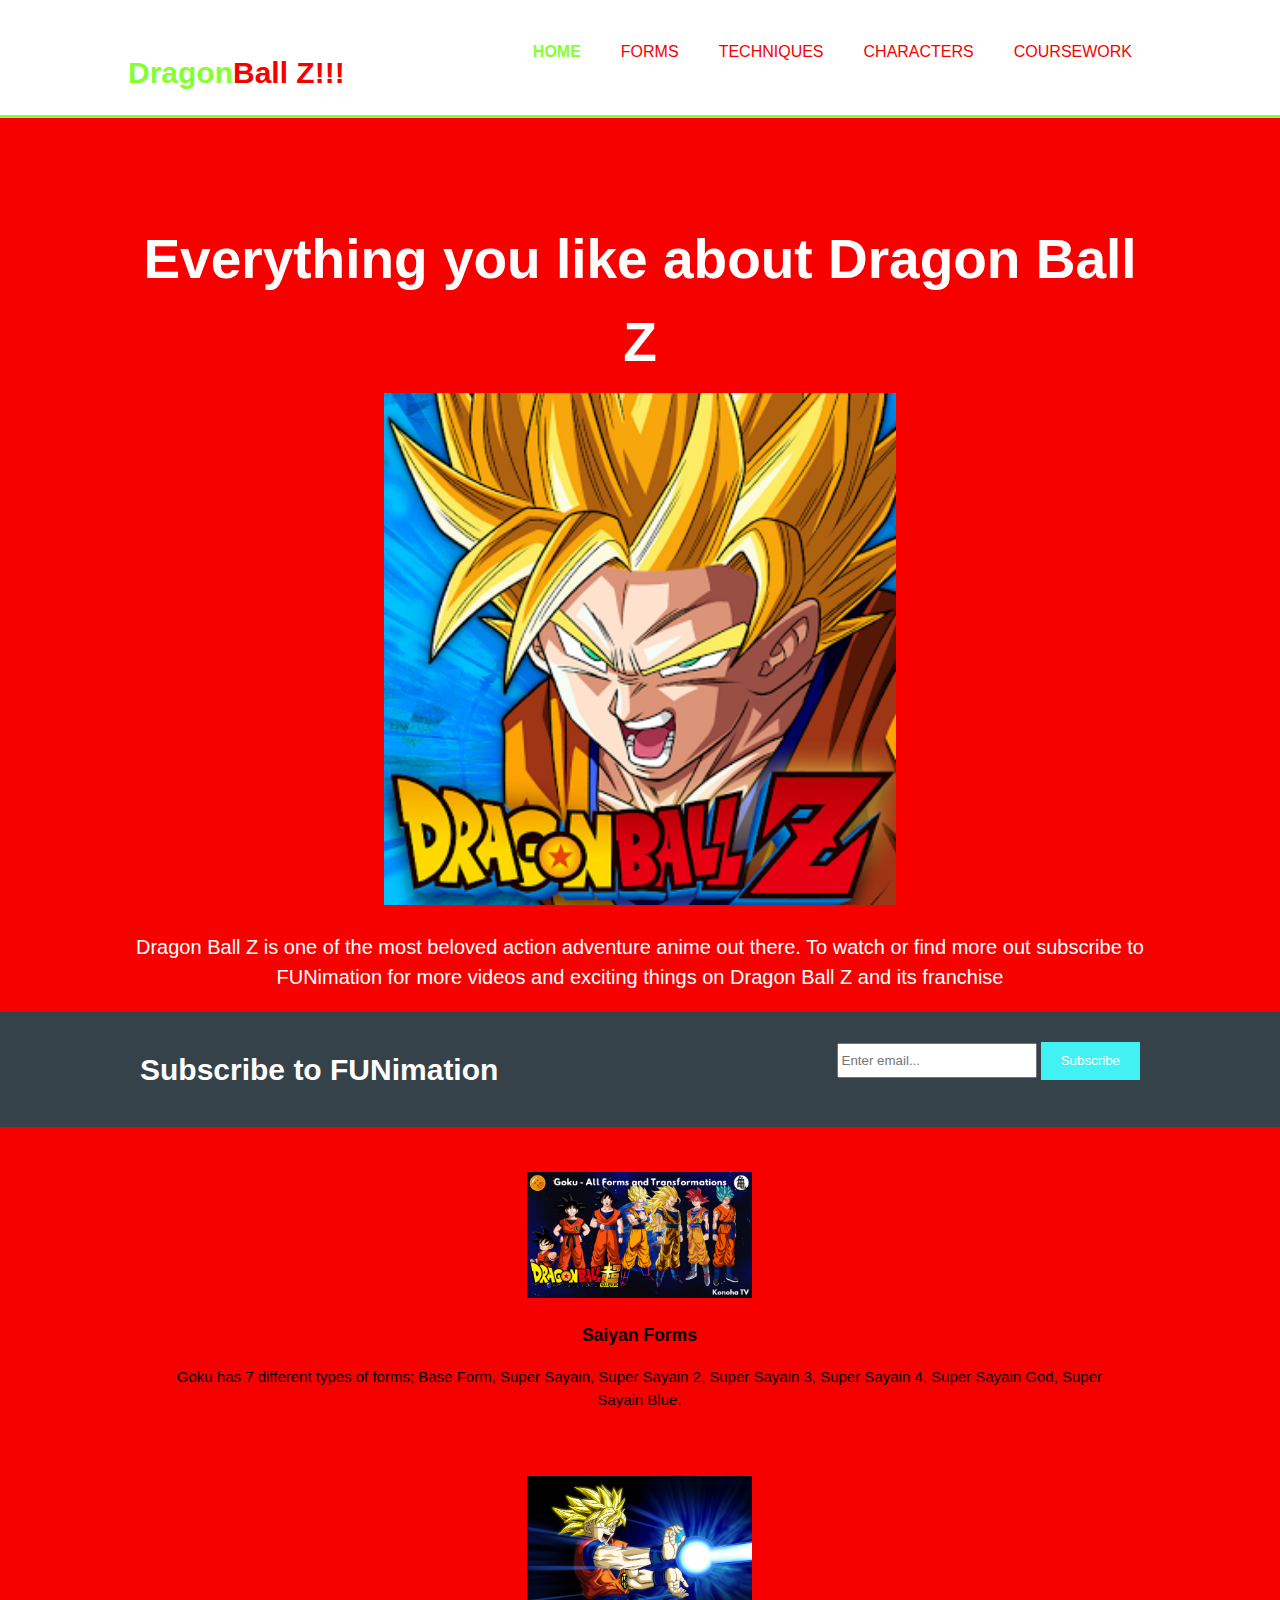
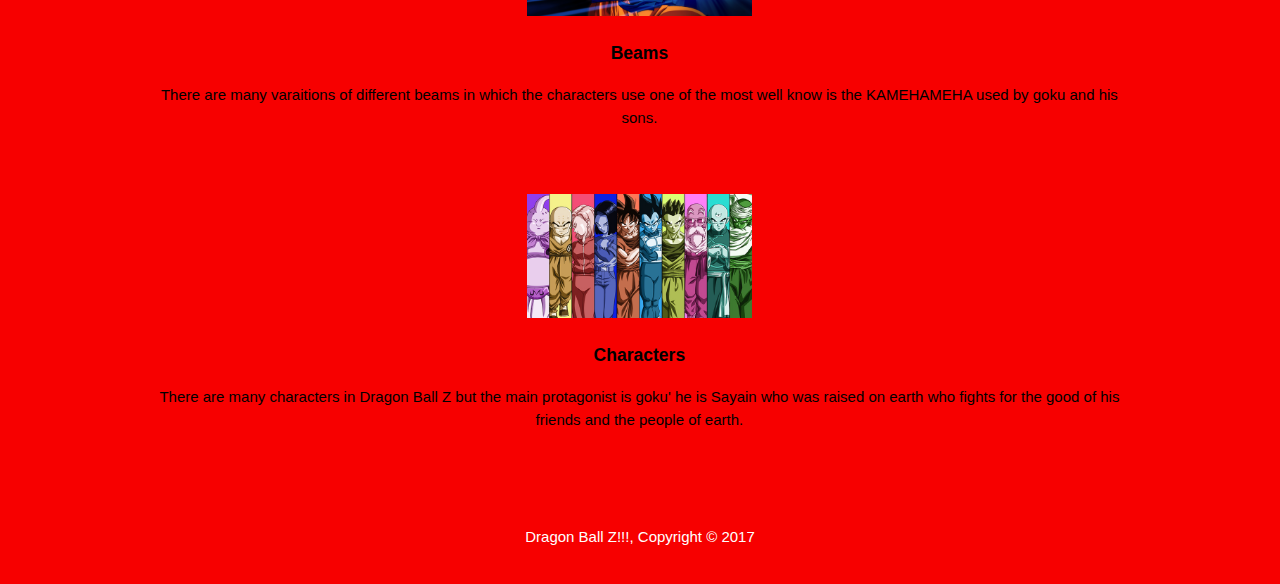
<file: index.html>
<!DOCTYPE html>
<html>
	<head>
		<meta charset="utf-8">
		<meta name="viewport" content="width=device-width">
		<meta name="description" content="fun and free dragon ball z information">
		<meta name="keywords" content="dragon ball z, free, fun">
		<meta name="author" content="Perry Amador 2">			
		<title>Dragon Ball Z|Welcome</title>
		<link rel="stylesheet" href="style.css">
		<link rel="shortcut icon" type="image/x-icon" href="./img/dudue.jpg" />
	</head>
	<body>
		<header>
			<div class="container">
				<div id="branding">
					<h1><span class="highlight">Dragon</span>Ball Z!!!</h1>
				</div>
				<nav>
					<ul>
							<li class="current"><a href="index.html">Home</a></li>	
							<li><a href="page2.html">Forms</a></li>
							<li><a href="page3.html">Techniques</a></li>
							<li><a href="page4.html">Characters</a></li>
							<li><a href="page5.html">Coursework</a></li>
					</ul>
				</nav>
			</div>
		</header>
		
		
		
		<section id="showcase">
			<div class="container">
				<h1> Everything you like about Dragon Ball Z</h1>
					<img src="./img/background.png" height="50%" width="50%" >
				<p>Dragon Ball Z is one of the most beloved action adventure anime out there. To watch or find more out subscribe to FUNimation
				for more videos and exciting things on Dragon Ball Z and its franchise</p>
			</div>
		</section>
		
		
		
		<section id= "newsletter">
		<div class= "container">
		 <h1> Subscribe to FUNimation</h1>
		 <form>
		 		<input type="email" placeholder="Enter email...">
		 		<button type="submit" class="button_1">Subscribe</button>
		 </form>
		</div>
		</section>
		
		
		<section id="boxes">
			<div class="container">
				<div class="box">
					<img src="./img/forms.jpg" height="50%" width="50%" >
					<h3> Saiyan Forms</h3>
					<p>Goku has 7 different types of forms; Base Form, Super Sayain,
					Super Sayain 2, Super Sayain 3, Super Sayain 4, Super Sayain God,
					Super Sayain Blue.</p>
				</div>	
				<div class="box">
					<img src="./img/beams.jpg" height="50%" width="50%" >
					<h3>Beams</h3>
					<p>There are many varaitions of different beams in which the characters use
					one of the most well know is the KAMEHAMEHA used by goku and his sons.</p>
				</div>	
				<div class="box">
					<img src="./img/dragonballsuper11.jpg" height="50%" width="50%" >
					<h3>Characters</h3>
					<p>There are many characters in Dragon Ball Z but the main protagonist is goku'
					he is  Sayain who was raised on earth who fights for the good of his friends and
					the people of earth.</p>
				</div>
			</div>
		
			
			
			
			
			
			
		</section>
		
		
		
		<footer>
			<p>Dragon Ball Z!!!, Copyright &copy; 2017</p>
		</footer>
		
	</body>
</html>
</file>
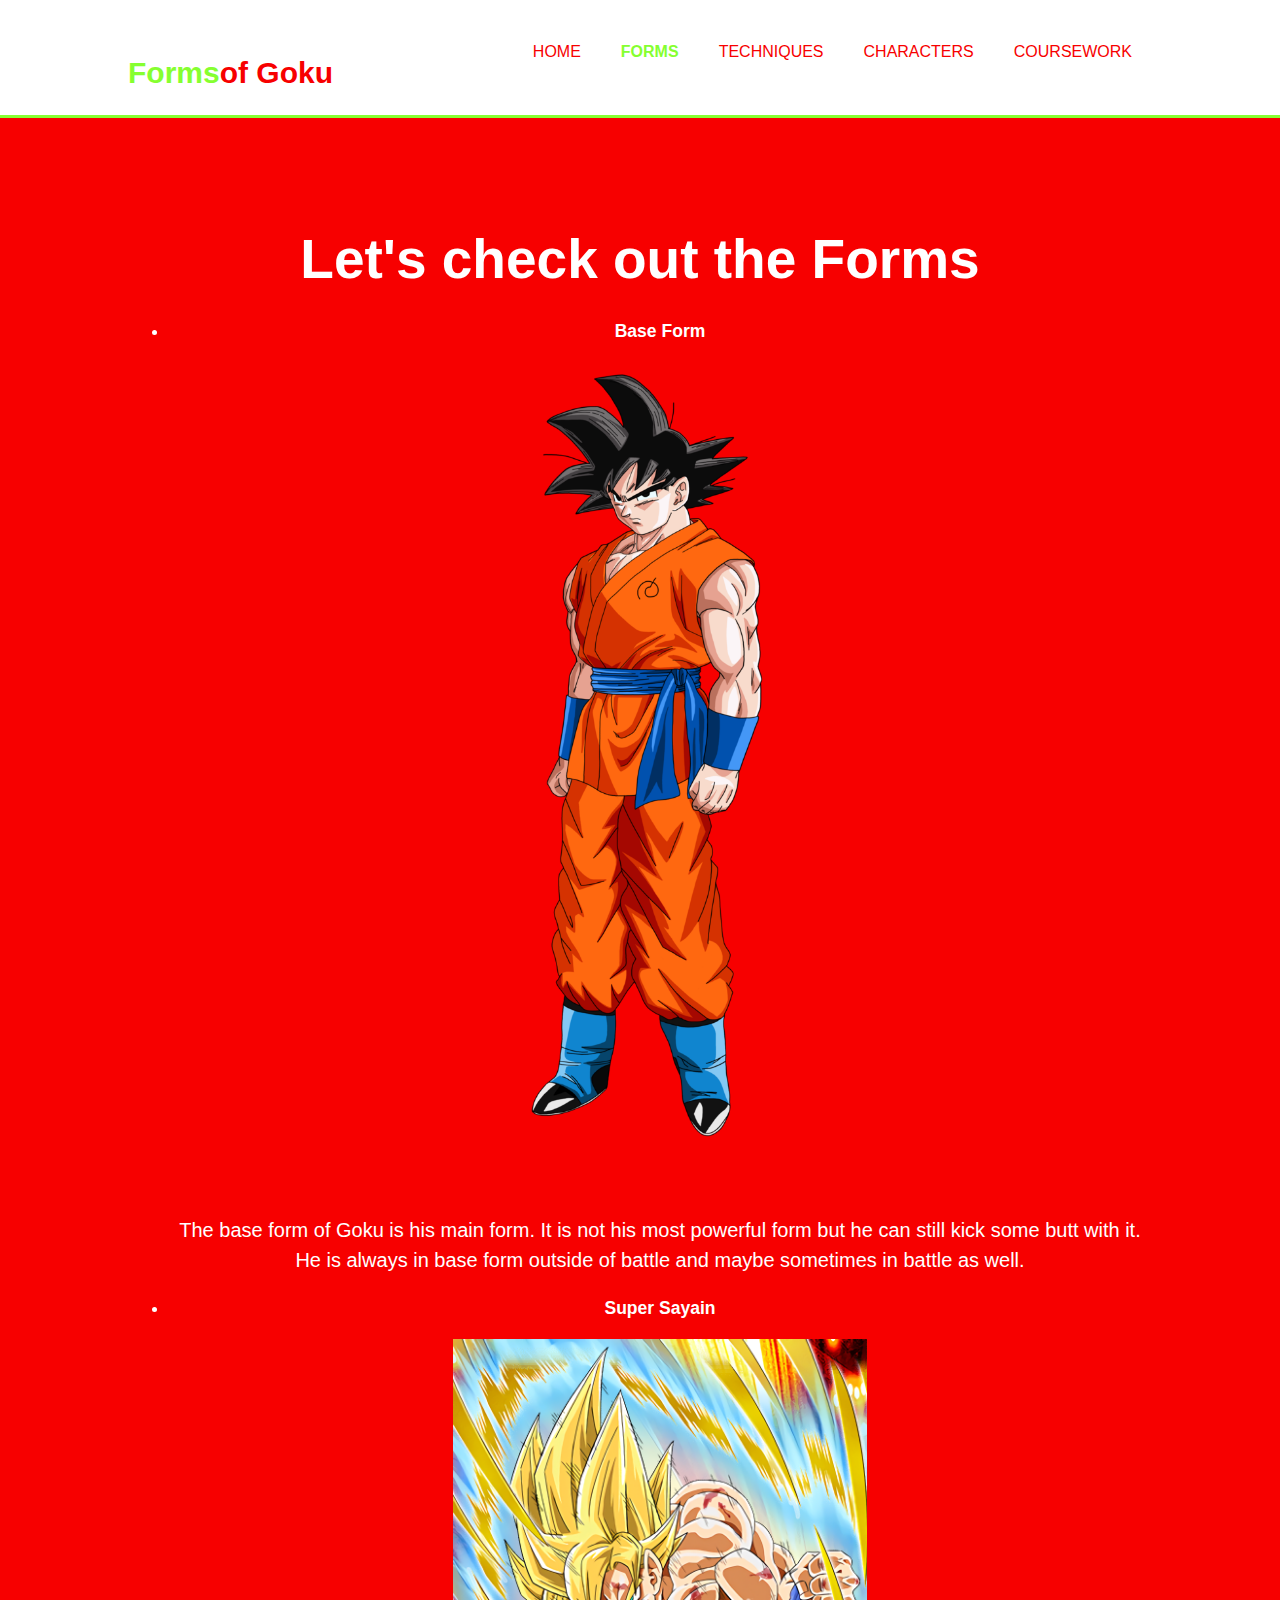
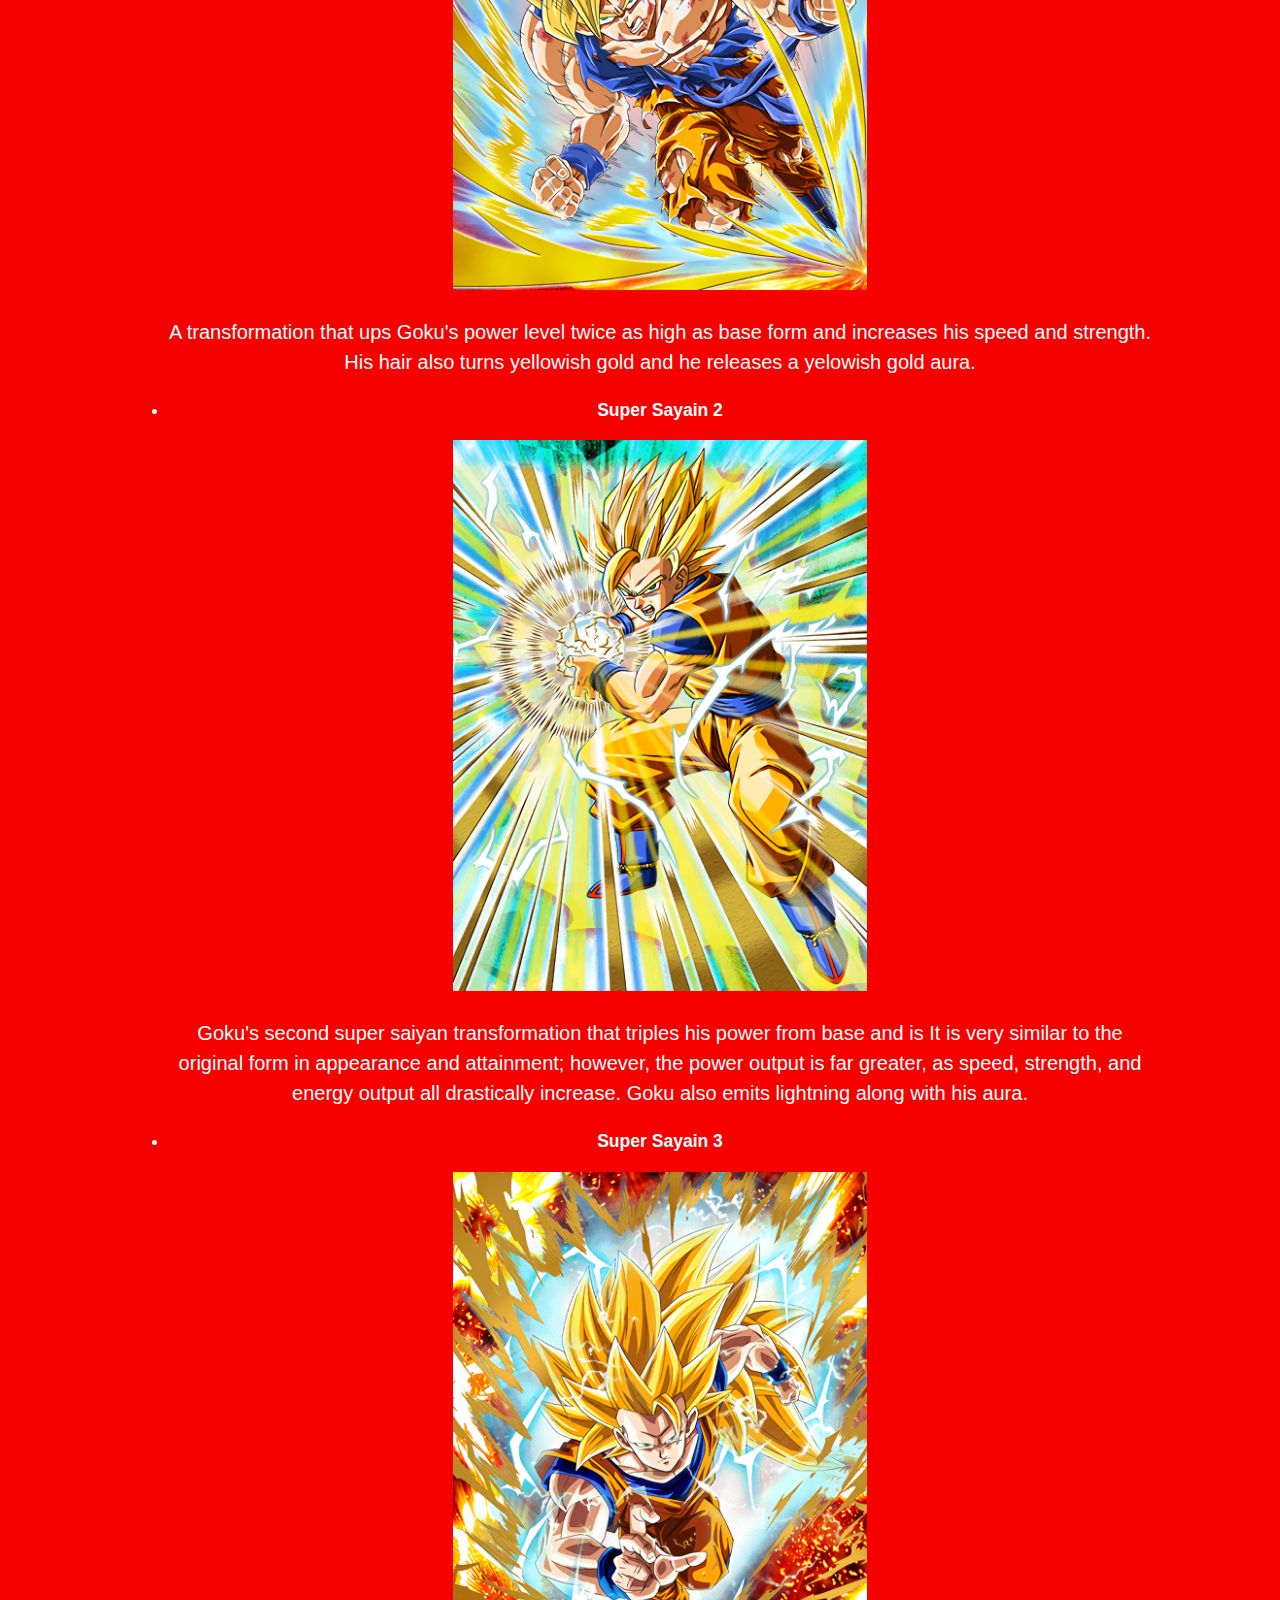
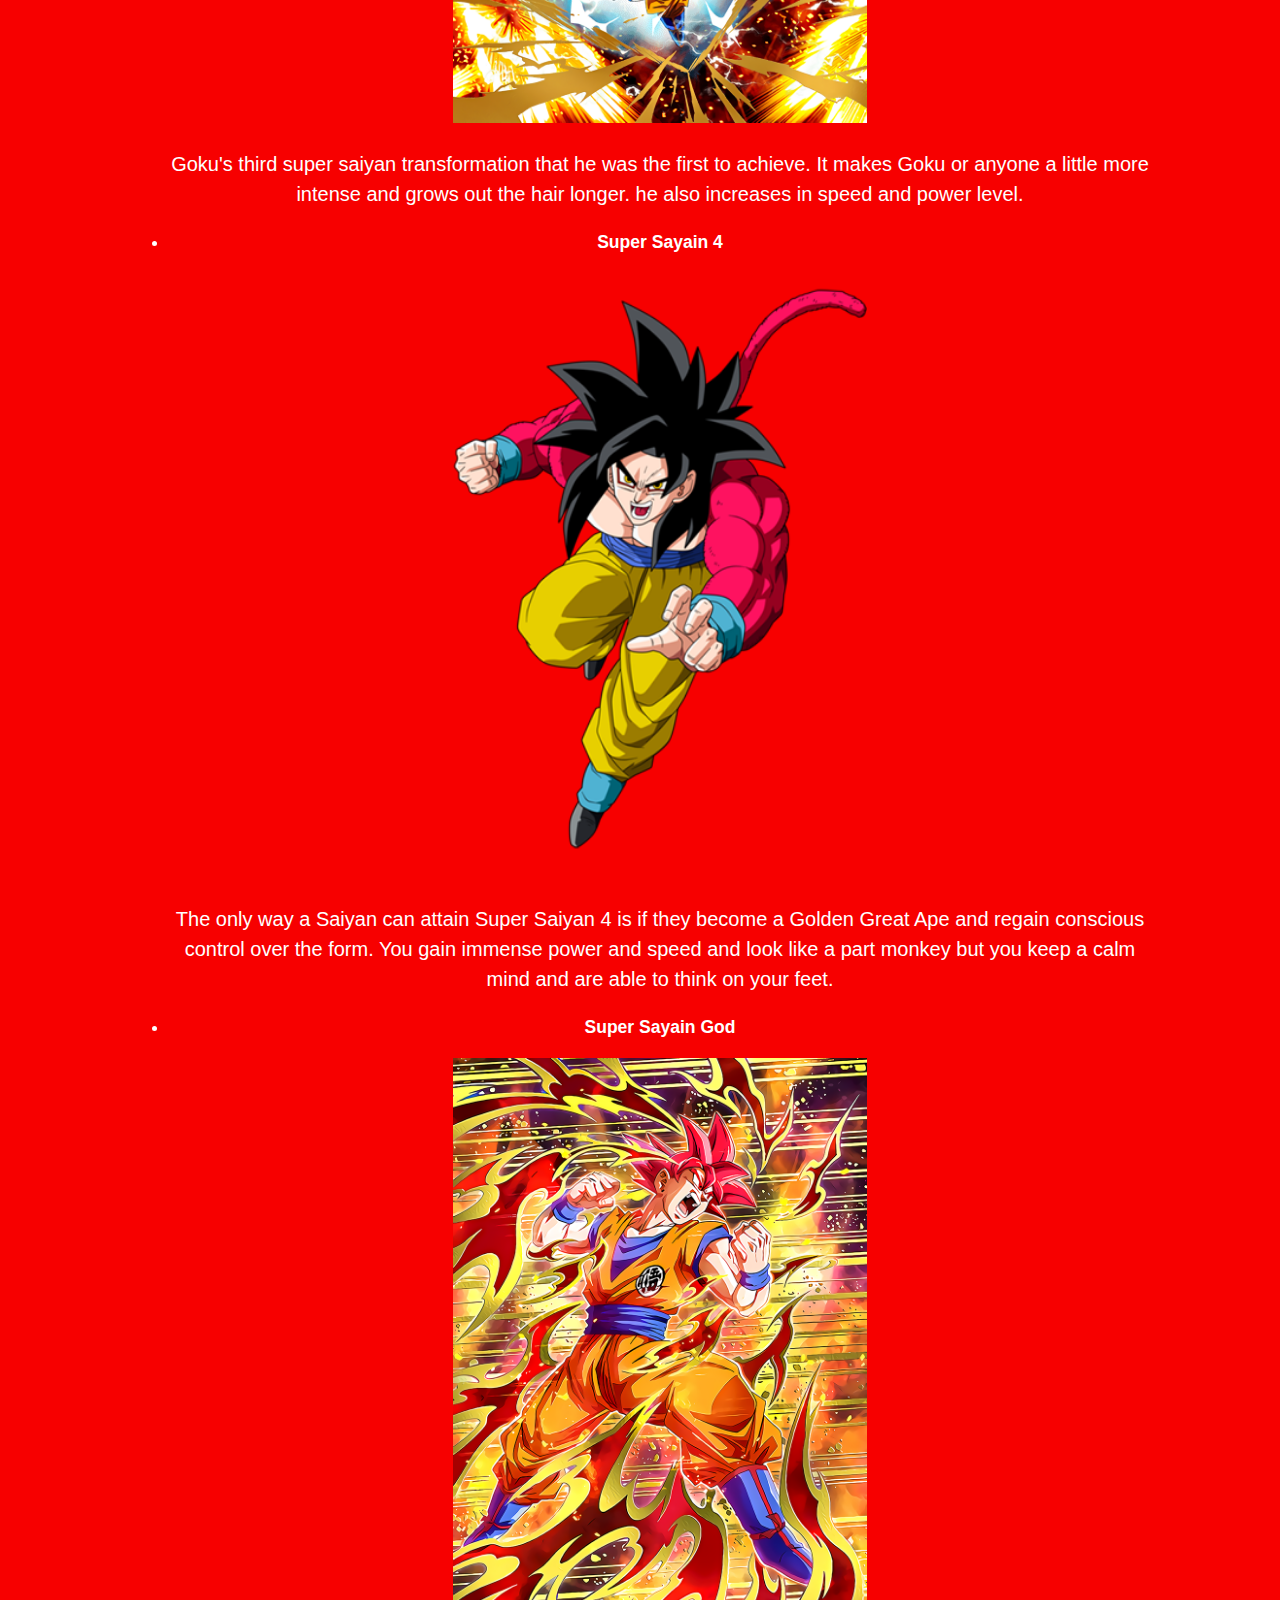
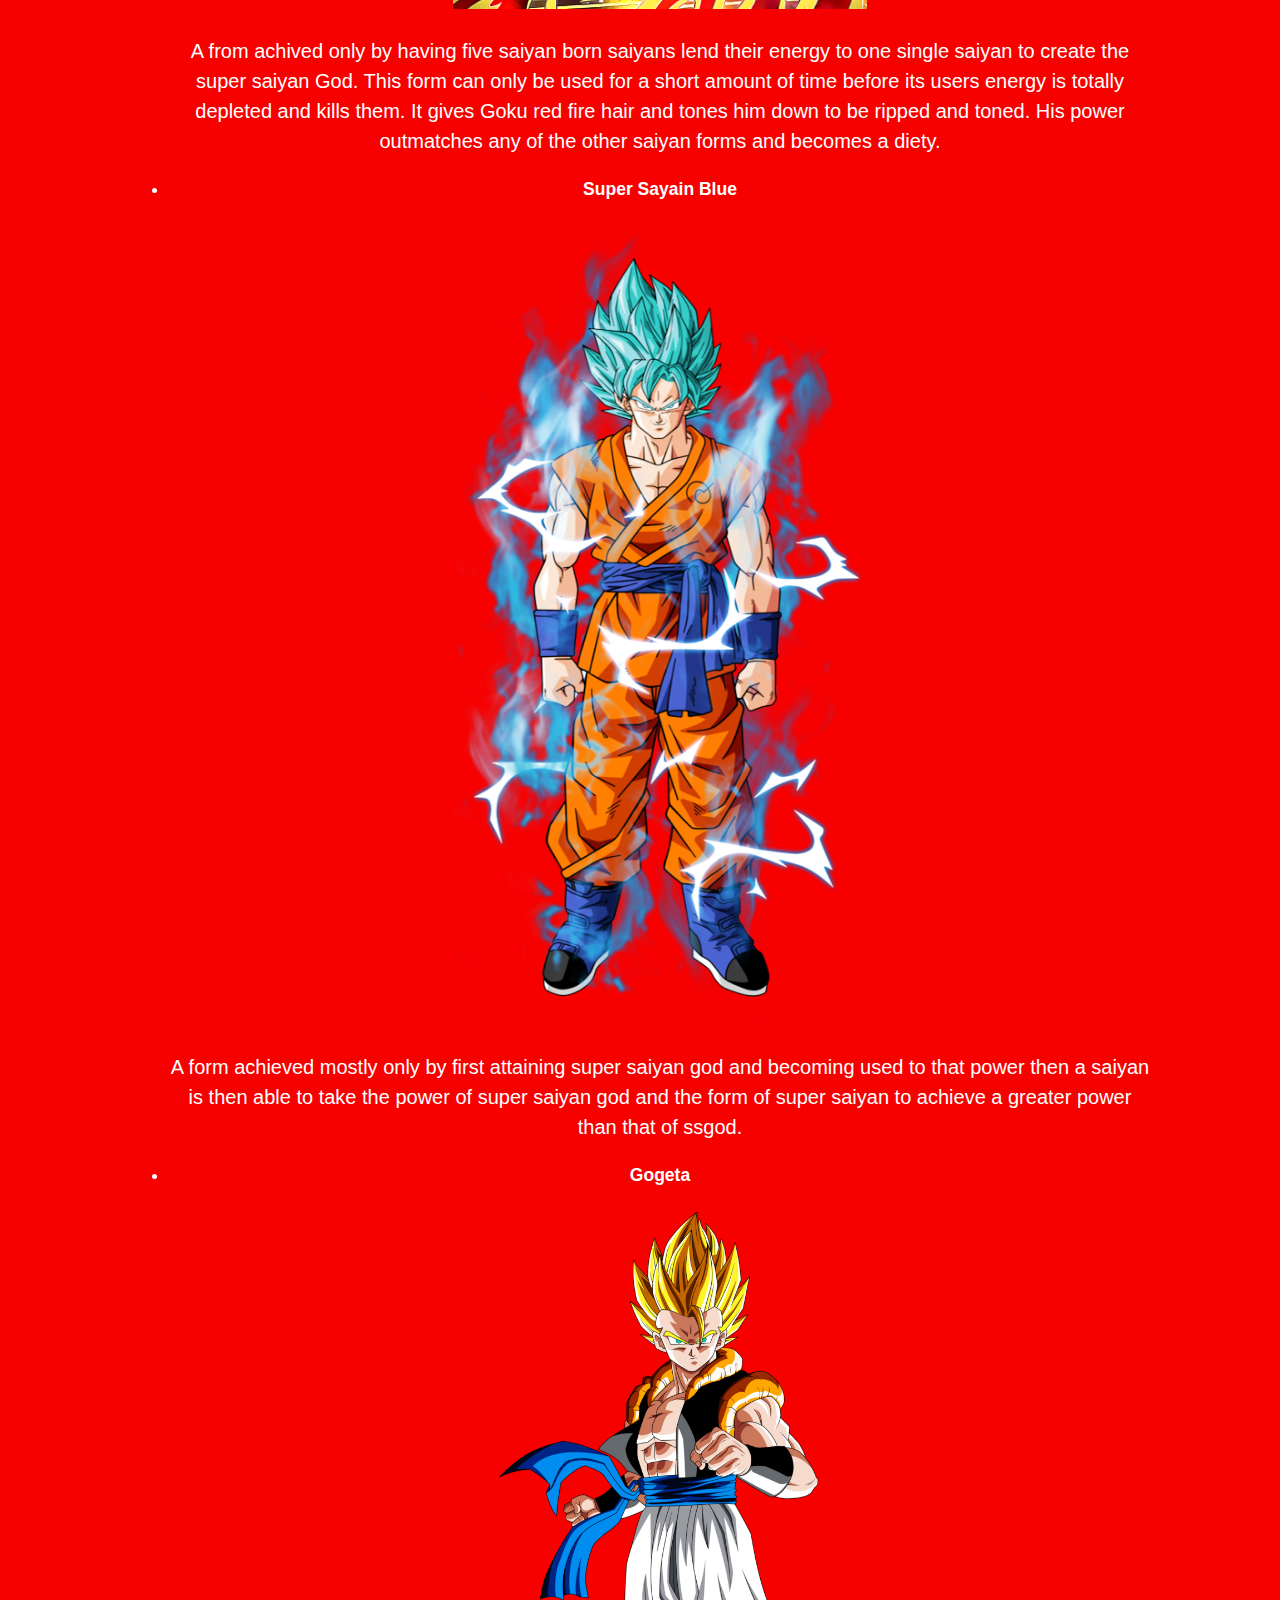
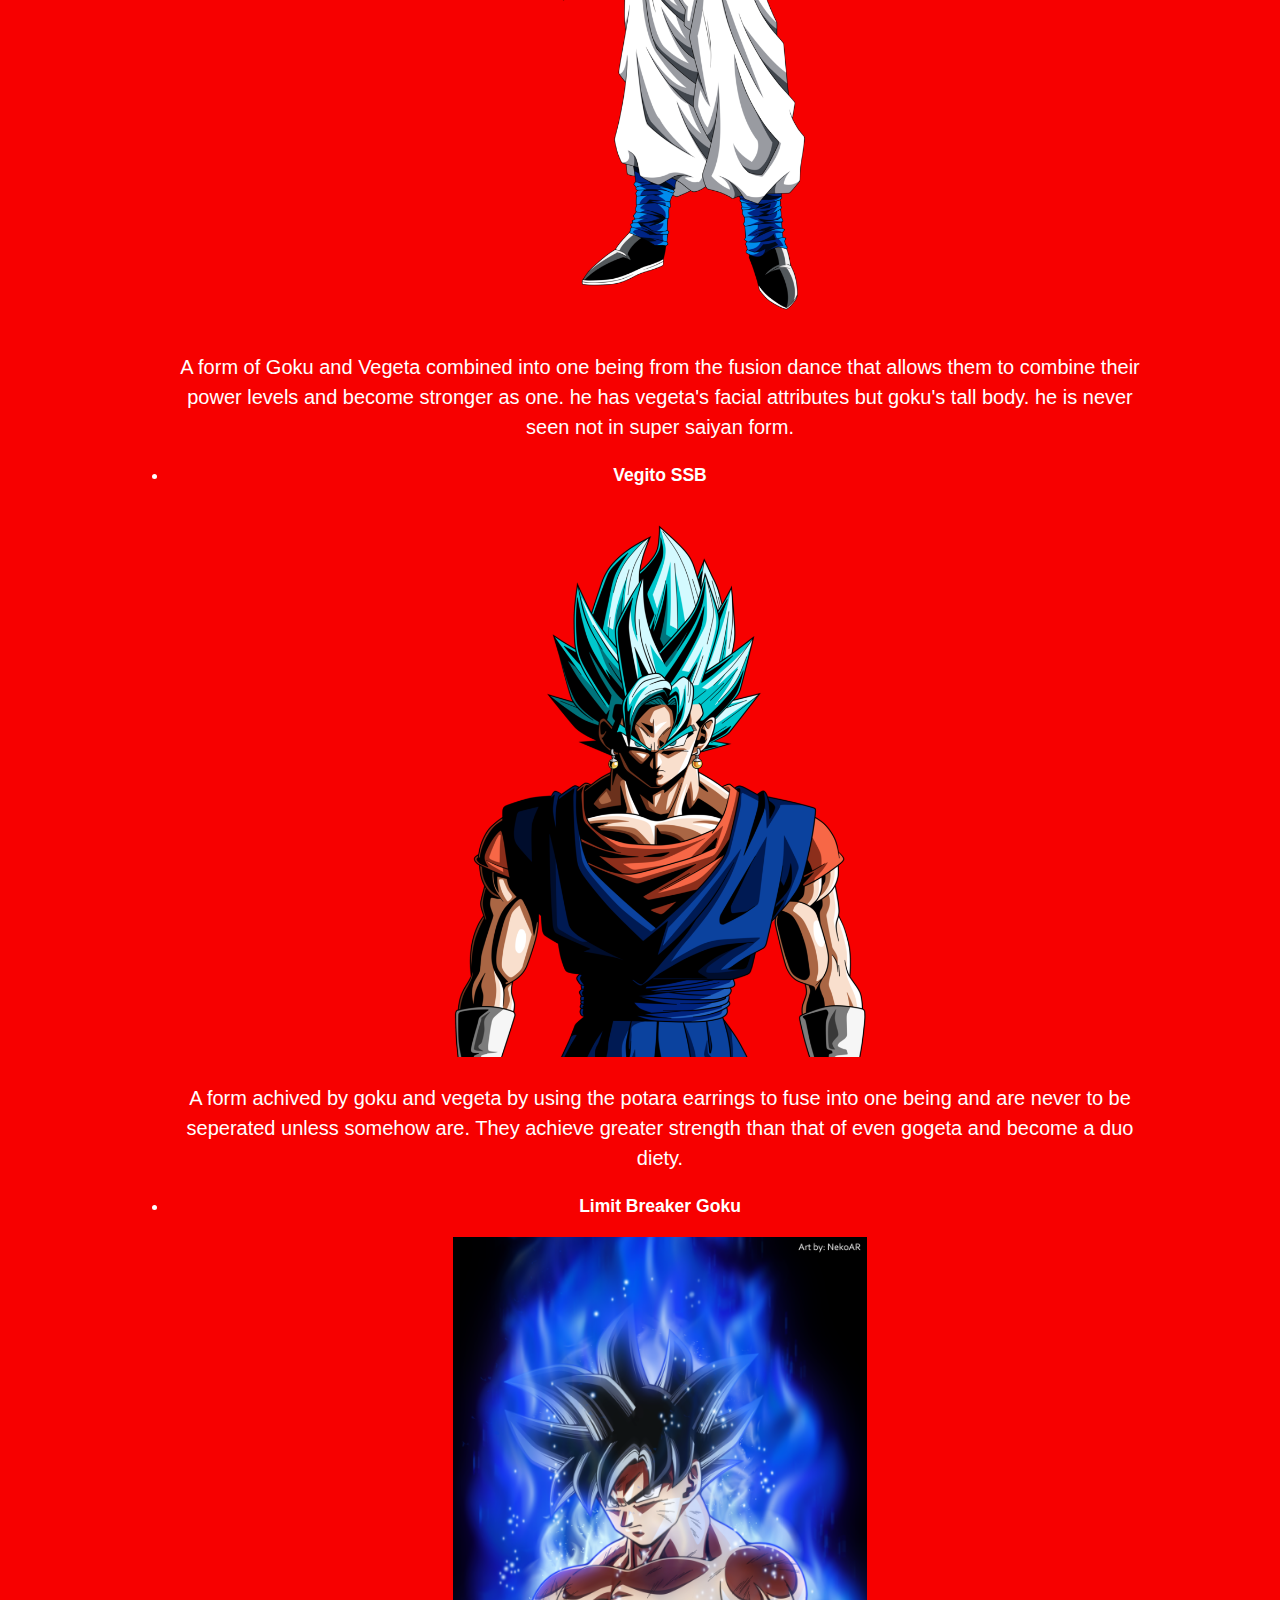
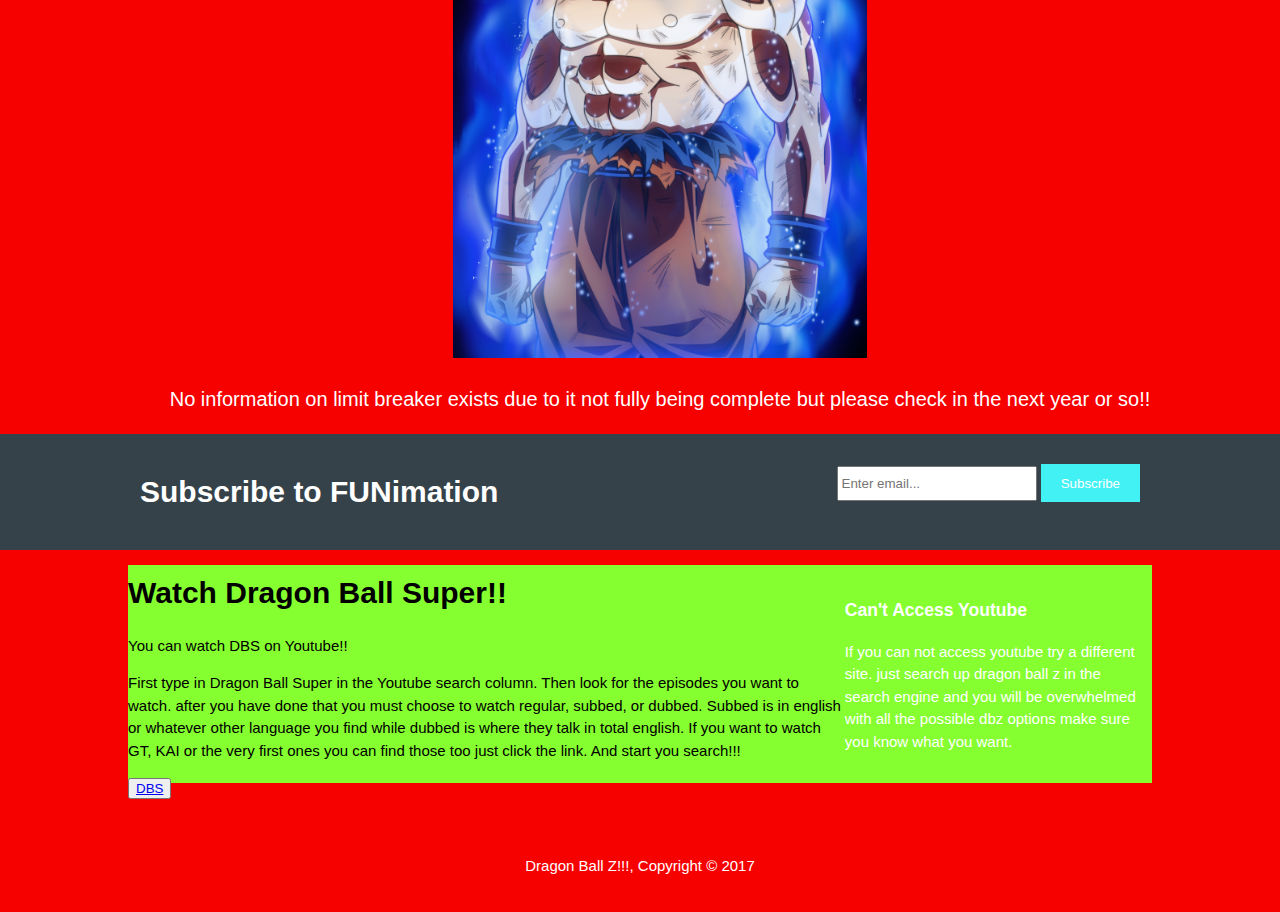
<file: page2.html>
<!DOCTYPE html>
<html>
	<head>
		<meta charset="utf-8">
		<meta name="viewport" content="width=device-width">
		<meta name="description" content="fun and free dragon ball z information">
		<meta name="keywords" content="dragon ball z, free, fun">
		<meta name="author" content="Perry Amador 2">			
		<title>Dragon Ball Z|Forms</title>
		<link rel="stylesheet" href="style.css">
		<link rel="shortcut icon" type="image/x-icon" href="./img/dudue.jpg" />
	</head>
	<body>
		<header>
			<div class="container">
				<div id="branding">
					<h1><span class="highlight">Forms</span>of Goku</h1>
				</div>
				<nav>
					<ul>
							<li><a href="index.html">Home</a></li>	
							<li class="current"><a href="page2.html">Forms</a></li>
							<li><a href="page3.html">Techniques</a></li>
							<li><a href="page4.html">Characters</a></li>
							<li><a href="page5.html">Coursework</a></li>
					</ul>
				</nav>
			</div>
		</header>
			<section id="showcase">
			<div class="container">
				<h1> Let's check out the Forms</h1>
				<ul id="Page2">
					<li>
						<h3>Base Form</h3>
						<img src="./img/base form.png" height="22%" width="42%">
						<p>The base form of Goku is his main form. It is not his most powerful form but he can still kick some butt with it. He is always in base form outside of battle and maybe sometimes
						in battle as well.</p>
					</li>
						<li>
						<h3>Super Sayain</h3>
							<img src="./img/ssgoku.png" height="15%" width="42%">
						<p> A transformation that ups Goku's power level twice as high as base form and increases his speed and strength. His hair also turns yellowish gold and 
						he releases a yelowish gold aura.</p>
					</li>	
					<li>
						<h3>Super Sayain 2</h3>
							<img src="./img/ss2.png" height="15%" width="42%">
						<p>Goku's second super saiyan transformation that triples his power from base and is  It is very similar to the original form in 
						appearance and attainment; however, the power output is far greater, as speed, strength, and energy output all drastically increase. 
						Goku also emits lightning along with his aura.</p>
					</li>
					<li>
						<h3>Super Sayain 3</h3>
							<img src="./img/ss3.png" height="15%" width="42%">
						<p>Goku's third super saiyan transformation that he was the first to achieve. It makes Goku or anyone a little more intense and 
						grows out the hair longer. he also increases in speed and power level.</p>
					</li>
					<li>
						<h3>Super Sayain 4</h3>
							<img src="./img/4super.png" height="15%" width="42%">
						<p>The only way a Saiyan can attain Super Saiyan 4 is if they become a Golden Great Ape and regain conscious control over the form.
						You gain immense power and speed and look like a part monkey but you keep a calm mind and are able to think on your feet.</p>
					</li>
					<li>
						<h3>Super Sayain God</h3>
							<img src="./img/ssgod.png" height="15%" width="42%">
						<p> A from achived only by having five saiyan born saiyans lend their energy to one single saiyan to create the super saiyan God.
						This form can only be used for a short amount of time before its users energy is totally depleted and kills them. It gives Goku red fire hair and 
						tones him down to be ripped and toned. His power outmatches any of the other saiyan forms and becomes a diety.</p>
					</li>
					<li>
						<h3>Super Sayain Blue</h3>
							<img src="./img/superblue.png"  height="15%" width="42%">
						<p>A form achieved mostly only by first attaining super saiyan god and becoming used to that power then a saiyan is then able to take the power 
						of super saiyan god and the form of super saiyan to achieve a greater power than that of ssgod.</p>
					</li>
					<li>
						<h3>Gogeta</h3>
							<img src="./img/Gogeta_SS.png"  height="25%" width="35%">
						<p>A form of Goku and Vegeta combined into one being from the fusion dance that allows them to combine their power levels and become stronger as one. 
						he has vegeta's facial attributes but goku's tall body. he is never seen not in super saiyan form.</p>
					</li>
					<li>
						<h3>Vegito SSB</h3>
							<img src="./img/vegitoblue.png" height="22%" width="42%">
						<p>A form achived by goku and vegeta by using the potara earrings to fuse into one being and are never to be seperated unless somehow are. They achieve
						greater strength than that of even gogeta and become a duo diety.</p>
					</li>
						<li>
						<h3>Limit Breaker Goku</h3>
							<img src="./img/limitbreaker.png" height="22%" width="42%">
						<p>No information on limit breaker exists due to it not fully being complete but please check in the next year or so!!</p>
					</li>
					
				</ul>
				
				
			</div>
		</section>
		
		<section id= "newsletter">
		<div class= "container">
		 <h1> Subscribe to FUNimation</h1>
		 <form>
		 		<input type="email" placeholder="Enter email...">
		 		<button type="submit" class="button_1">Subscribe</button>
		 </form>
		</div>
		</section>
		
		
		<section id="main">
			<div class="container">
				<article id="main-col">
					<h1 class="page-title">Watch Dragon Ball Super!! </h1>
					<p>You can watch DBS on Youtube!!</p>
					<p>First type in Dragon Ball Super in the Youtube search column.
					Then look for the episodes you want to watch. after you have done 
					that you must choose to watch regular, subbed, or dubbed. Subbed 
					is in english or whatever other language you find while dubbed is 
					where they talk in total english. If you want to watch GT, KAI or
					the very first ones you can find those too just click the link. And
					start you search!!!</p>
					<button type="button"><a href="https://www.youtube.com/results?search_query=dragon+ball+super+episode+1+english+sub">DBS</a></button>
				</article>
				
				
				
				<aside id="side bar"> 
					<div class="dark">
					<h3>Can't Access Youtube</h3>
					<p>If you can not access youtube try a different site. just search up 
					dragon ball z in the search engine and you will be overwhelmed with
					all the possible dbz options make sure you know what you want.</p>
				</div>
				
				
				
				</aside>
				</div>
			</div>
		
			
			
			
			
			
			
		</section>
		
		
		
		<footer>
			<p>Dragon Ball Z!!!, Copyright &copy; 2017</p>
		</footer>
		
	</body>
</html>
</file>
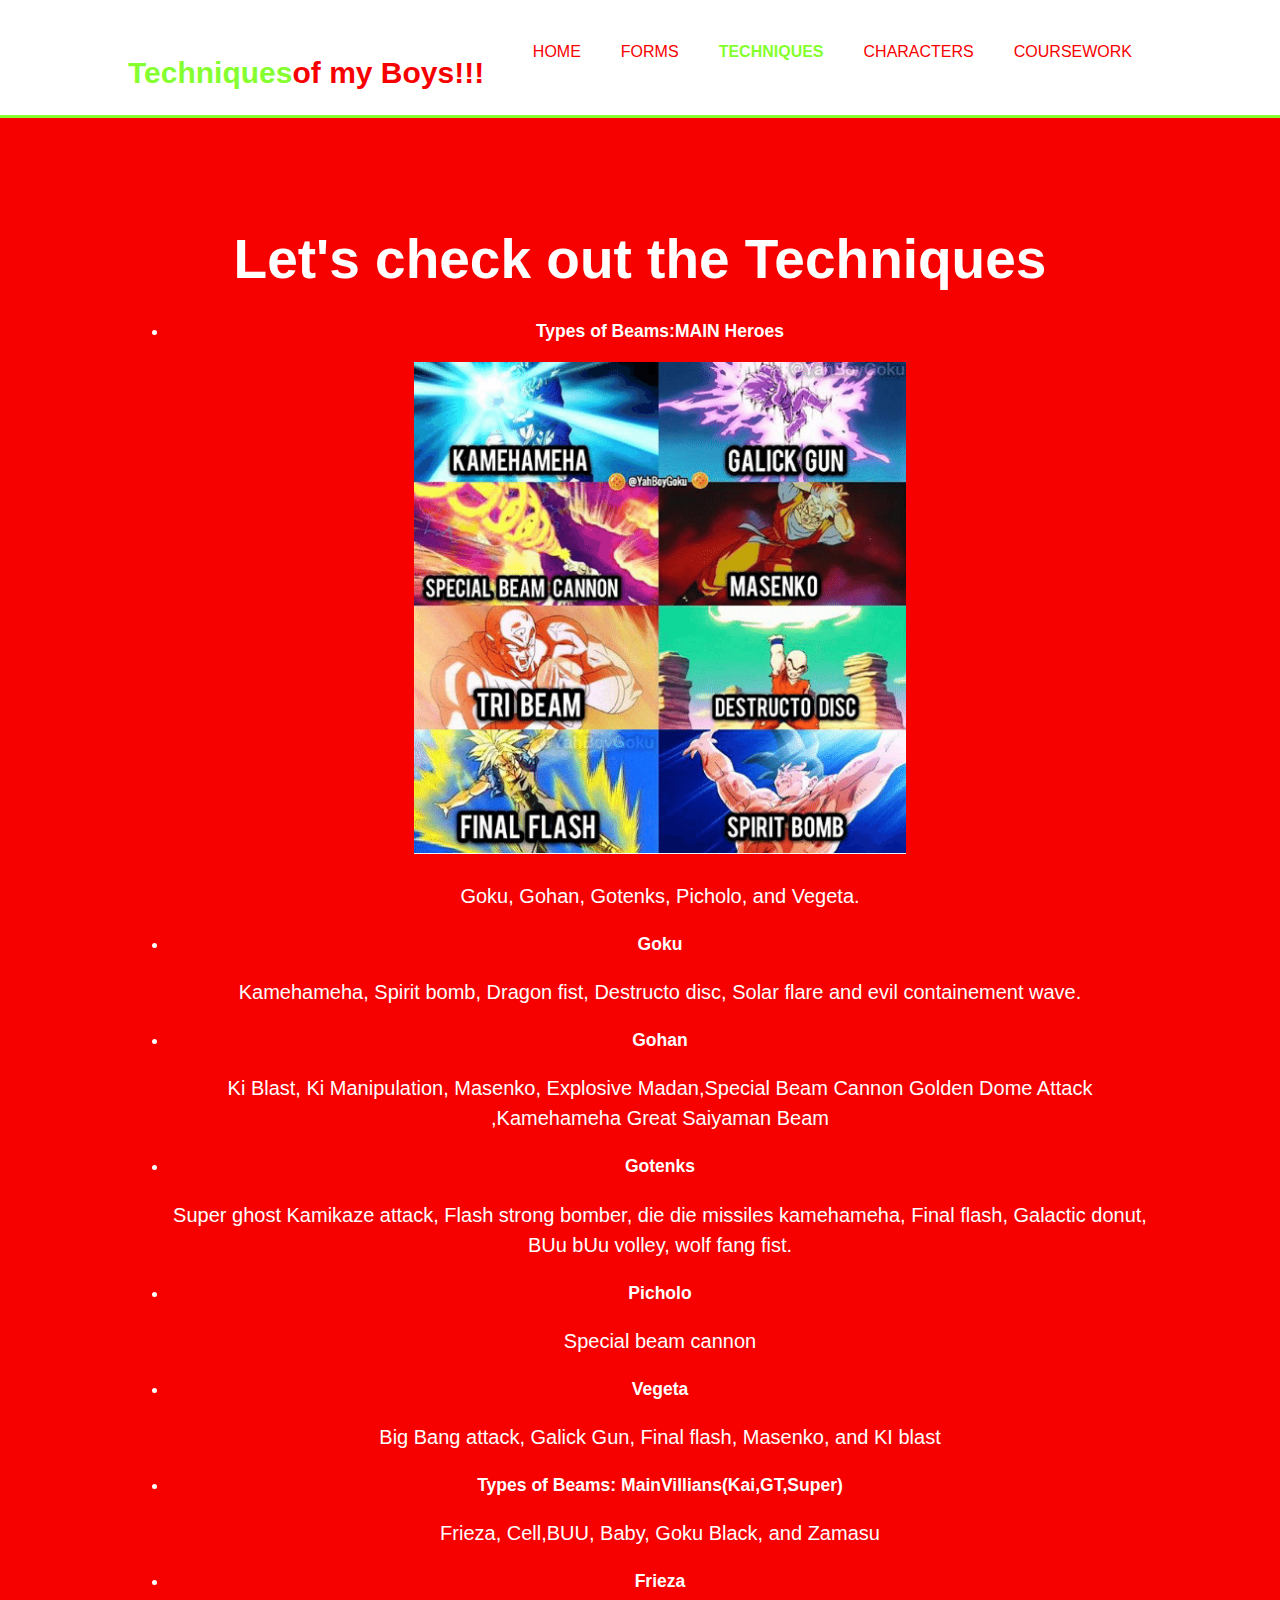
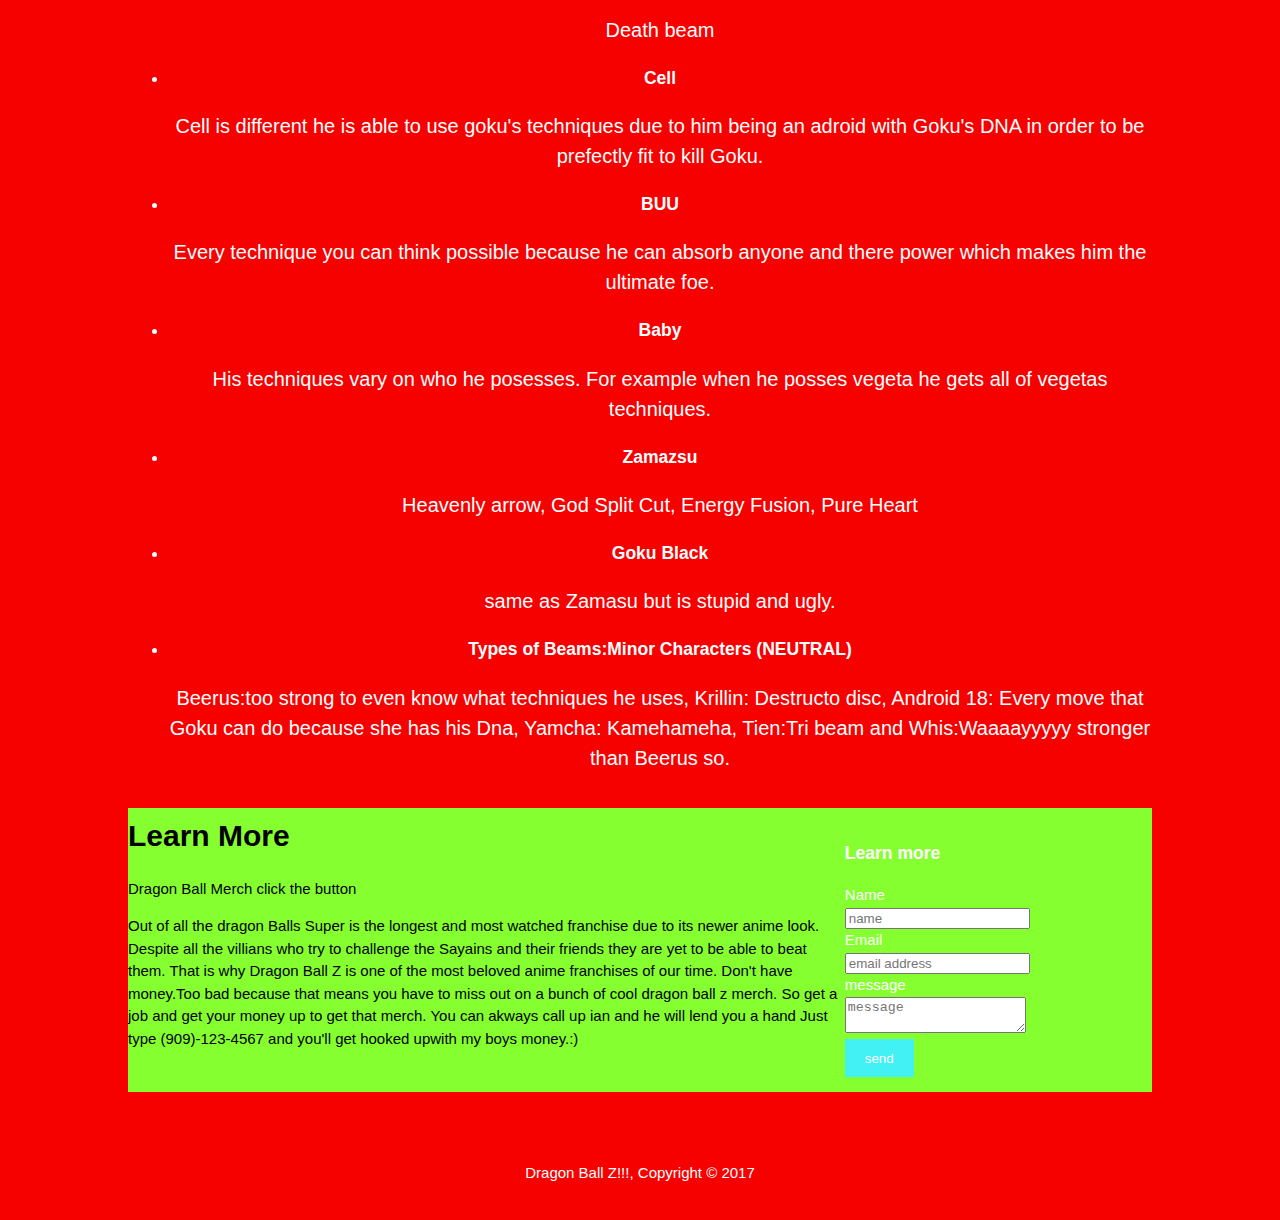
<file: page3.html>
<!DOCTYPE html>
<html><!DOCTYPE html>
<html>
	<head>
		<meta charset="utf-8">
		<meta name="viewport" content="width=device-width">
		<meta name="description" content="fun and free dragon ball z information">
		<meta name="keywords" content="dragon ball z, free, fun">
		<meta name="author" content="Perry Amador 2">			
		<title>Dragon Ball Z|Beams</title>
		<link rel="stylesheet" href="style.css">
		<link rel="shortcut icon" type="image/x-icon" href="./img/dudue.jpg" />
	</head>
	<body>
		<header>
			<div class="container">
				<div id="branding">
					<h1><span class="highlight">Techniques</span>of my Boys!!!</h1>
				</div>
				<nav>
					<ul>
							<li><a href="index.html">Home</a></li>
							<li><a href="page2.html">Forms</a></li>
							<li class="current"><a href="page3.html">Techniques</a></li>
							<li><a href="page4.html">Characters</a></li>
							<li><a href="page5.html">Coursework</a></li>
					</ul>
				</nav>
			</div>
		</header>
		
			<section id="showcase">
				<div class="container">
				<h1> Let's check out the Techniques</h1>
				<ul id="Page3">
		
			
					<li>
						<h3>Types of Beams:MAIN Heroes</h3>
							<img src="./img/beamsgoku.png"  height="50%" width="50%">
						<P>Goku, Gohan, Gotenks, Picholo, and Vegeta.</P>
					</li>
					<li>
						<h3>Goku</h3>
						<p>Kamehameha, Spirit bomb, Dragon fist, Destructo disc,
						Solar flare and evil containement wave.</p>
					</li>
						<li>
						<h3>Gohan</h3>
						<p>	Ki Blast, Ki Manipulation, Masenko, Explosive Madan,Special Beam Cannon 
						Golden Dome Attack ,Kamehameha	Great Saiyaman Beam 
</p>
					</li>	
					<li>
						<h3>Gotenks</h3>
						<p>Super ghost Kamikaze attack, Flash strong bomber, die die missiles
						kamehameha, Final flash, Galactic donut, BUu bUu volley, wolf fang fist.</p>
					</li>
					<li>
						<h3>Picholo</h3>
						<p>Special beam cannon</p>
					</li>
					<li>
						<h3>Vegeta</h3>
						<p>Big Bang attack, Galick Gun, Final flash, Masenko, and KI blast</p>
					</li>
					<li>
						<h3>Types of Beams: MainVillians(Kai,GT,Super)</h3>
						<p>Frieza, Cell,BUU, Baby, Goku Black, and Zamasu</p>
					</li>
					<li>
						<h3>Frieza</h3>
						<p>Death beam</p>
					</li>
					<li>
						<h3>Cell</h3>
						<p>Cell is different he is able to use goku's techniques due to him being an adroid with Goku's DNA 
						in order to be prefectly fit to kill Goku.</p>
					</li>
					<li>
						<h3>BUU</h3>
						<p>Every technique you can think possible because he can absorb anyone and there power 
						which makes him the ultimate foe.</p>
					</li>
					<li>
						<h3>Baby</h3>
						<p>His techniques vary on who he posesses. For example when he posses vegeta
						he gets all of vegetas techniques.</p>
					</li>
					<li>
						<h3>Zamazsu</h3>
						<p>Heavenly arrow, God Split Cut, Energy Fusion, Pure Heart</p>
					</li>
					<li>
						<h3>Goku Black</h3>
						<p>same as Zamasu but is stupid and ugly.</p>
					</li>
					<li>
						<h3>Types of Beams:Minor Characters (NEUTRAL)</h3>
						<p>Beerus:too strong to even know what techniques he uses, Krillin: Destructo disc, Android 18: Every move that Goku 
						can do because she has his Dna, Yamcha: Kamehameha, Tien:Tri beam and Whis:Waaaayyyyy stronger than Beerus so.  </p>
					</li>
					
			
			</div>
		</section>
		
		<section id="main">
			<div class="container">
				<article id="main-col">
					<h1 class="page-title">Learn More</h1>
					<p>Dragon Ball Merch click the button</p>
					<p>Out of all the dragon Balls Super is the longest
					and most watched franchise due to its newer anime
					look. Despite all the villians who try to challenge 
					the Sayains and their friends they are yet to be 
					able to beat them. That is why Dragon Ball Z is one 
					of the most beloved anime franchises of our time.
					Don't have money.Too bad because that means you have 
					to miss out on a bunch of cool dragon ball z merch.
					So get a job and get your money up to get that merch.
					You can akways call up ian and he will lend you a hand
					Just type (909)-123-4567 and you'll get hooked upwith 
					my boys money.:)</p>
				</article>
				
				
				
				<aside id="side bar"> 
					<div class="dark">
					<h3>Learn more</h3>
					<form class="Learn">
						<div>
							<label>Name</label><br>
							<input type="text" placeholder="name">
						</div>
						<div>
							<label>Email</label><br>
							<input type="Email" placeholder="email address">
						</div>
						<div>
							<label>message</label><br>
							<textarea placeholder="message"></textarea>
						</div>
						<button class="button_1" type="submit">send</button>
					</form>
					</div>
				</aside>
				</div>
				</div>
		</section>
		
		
		
		<footer>
			<p>Dragon Ball Z!!!, Copyright &copy; 2017</p>
		</footer>
</file>
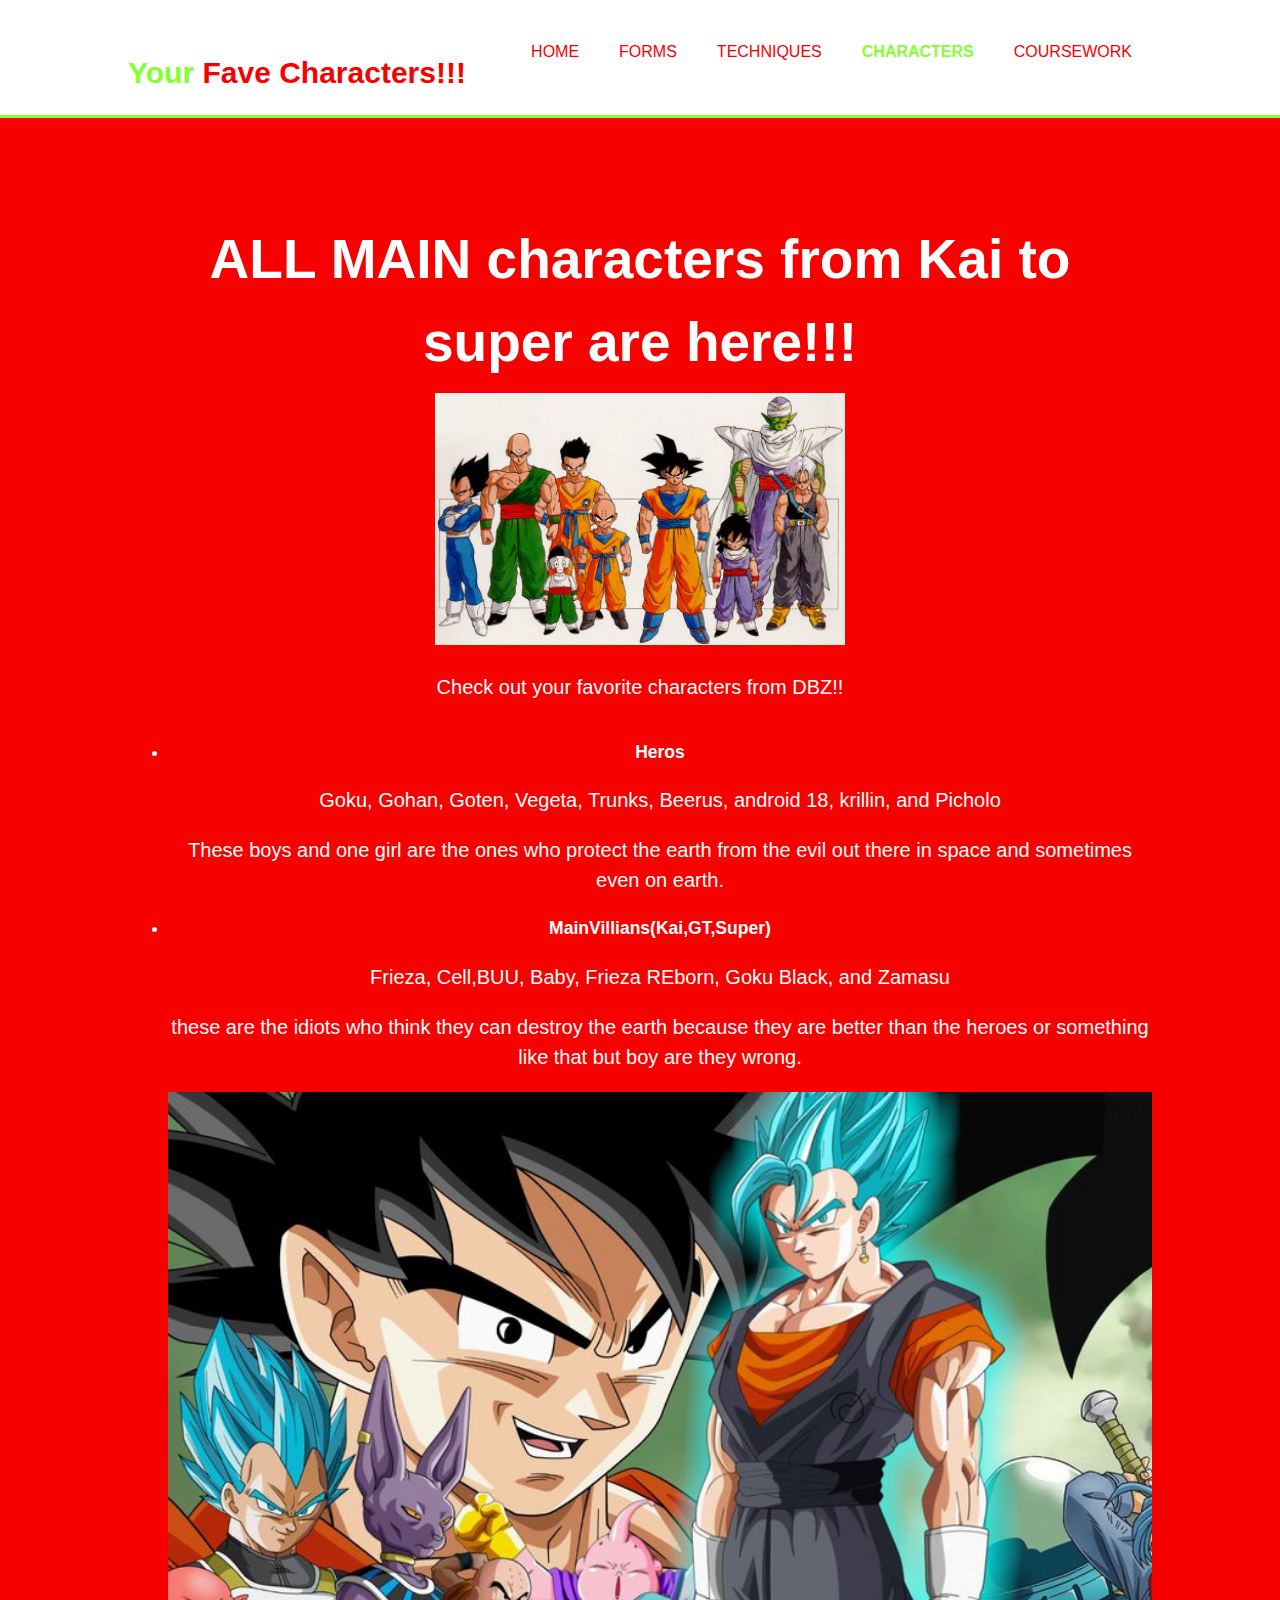
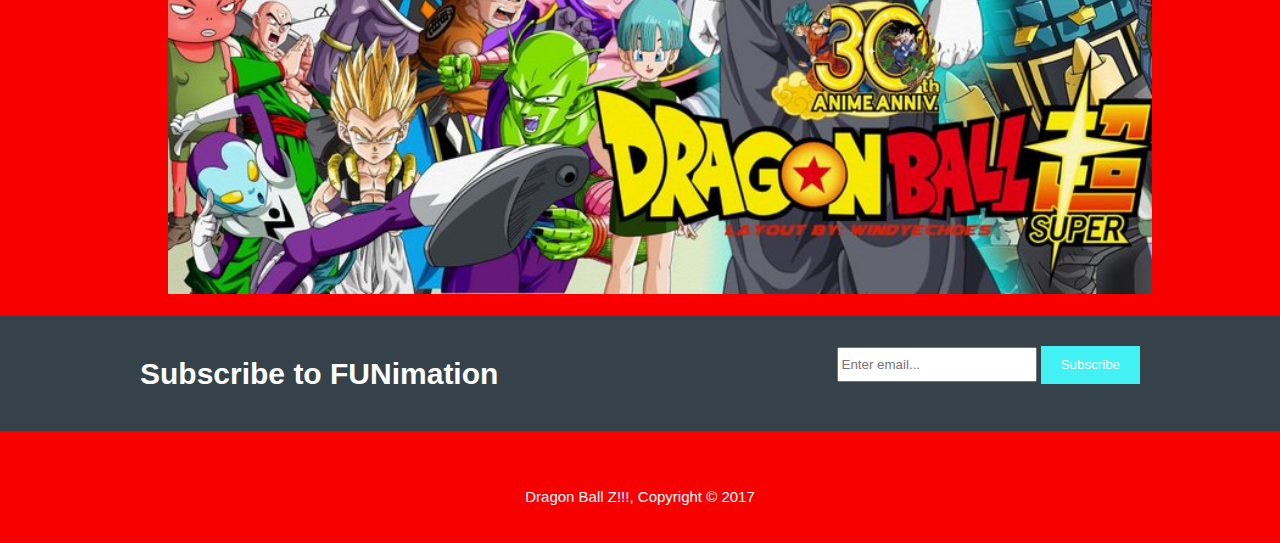
<file: page4.html>
<!DOCTYPE html>
<html>
	<head>
		<meta charset="utf-8">
		<meta name="viewport" content="width=device-width">
		<meta name="description" content="fun and free dragon ball z information">
		<meta name="keywords" content="dragon ball z, free, fun">
		<meta name="author" content="Perry Amador 2">			
		<title>Dragon Ball Z|Characters</title>
		<link rel="stylesheet" href="style.css">
		<link rel="shortcut icon" type="image/x-icon" href="./img/dudue.jpg" />
	</head>
	<body>
		<header>
			<div class="container">
				<div id="branding">
					<h1><span class="highlight"> Your </span>Fave Characters!!!</h1>
				</div>
				<nav>
					<ul>
							<li ><a href="index.html">Home</a></li>	
							<li><a href="page2.html">Forms</a></li>
							<li><a href="page3.html">Techniques</a></li>
							<li class="current"><a href="page4.html">Characters</a></li>
							<li><a href="page5.html">Coursework</a></li>
					</ul>
				</nav>
			</div>
		</header>
		
		
		
		<section id="showcase">
			<div class="container">
				<h1>ALL MAIN characters from Kai to super are here!!! </h1>
					<img src="./img/Dragon_Ball_Main_Characters.jpg" height="40%" width="40%">
				<p>Check out your favorite characters from DBZ!!</p>
			</div>
		</section>
			<section id="showcase">
			<div class="container">
				<ul id="Page4">
					<li>
						<h3>Heros</h3>
						<p>Goku, Gohan, Goten, Vegeta, Trunks, Beerus, android 18, 
						krillin, and Picholo</p>
						<p>These boys and one girl are the ones who protect the earth
						from the evil out there in space and sometimes even on earth.</p>
					</li>
						<li>
						<h3>MainVillians(Kai,GT,Super)</h3>
						<p>Frieza, Cell,BUU, Baby, Frieza REborn, Goku Black, and Zamasu</p>
						<p>these are the idiots who think they can destroy the earth because 
						they are better than the heroes or something like that but boy are they 
						wrong.</p>
							<img src="./img/dragon ball sup.jpg" width=150% height=500%> 
					</li>	
				</ul>
				
				
			</div>
		</section>
		
		
		
		
		
		
		
		
		
		
		
		
		
		
		
		
		<section id= "newsletter">
		<div class= "container">
		 <h1> Subscribe to FUNimation</h1>
		 <form>
		 		<input type="email" placeholder="Enter email...">
		 		<button type="submit" class="button_1">Subscribe</button>
		 </form>
		</div>
		</section>
		

		
		
		
		<footer>
			<p>Dragon Ball Z!!!, Copyright &copy; 2017</p>
		</footer>
		
	</body>
</html>
</file>
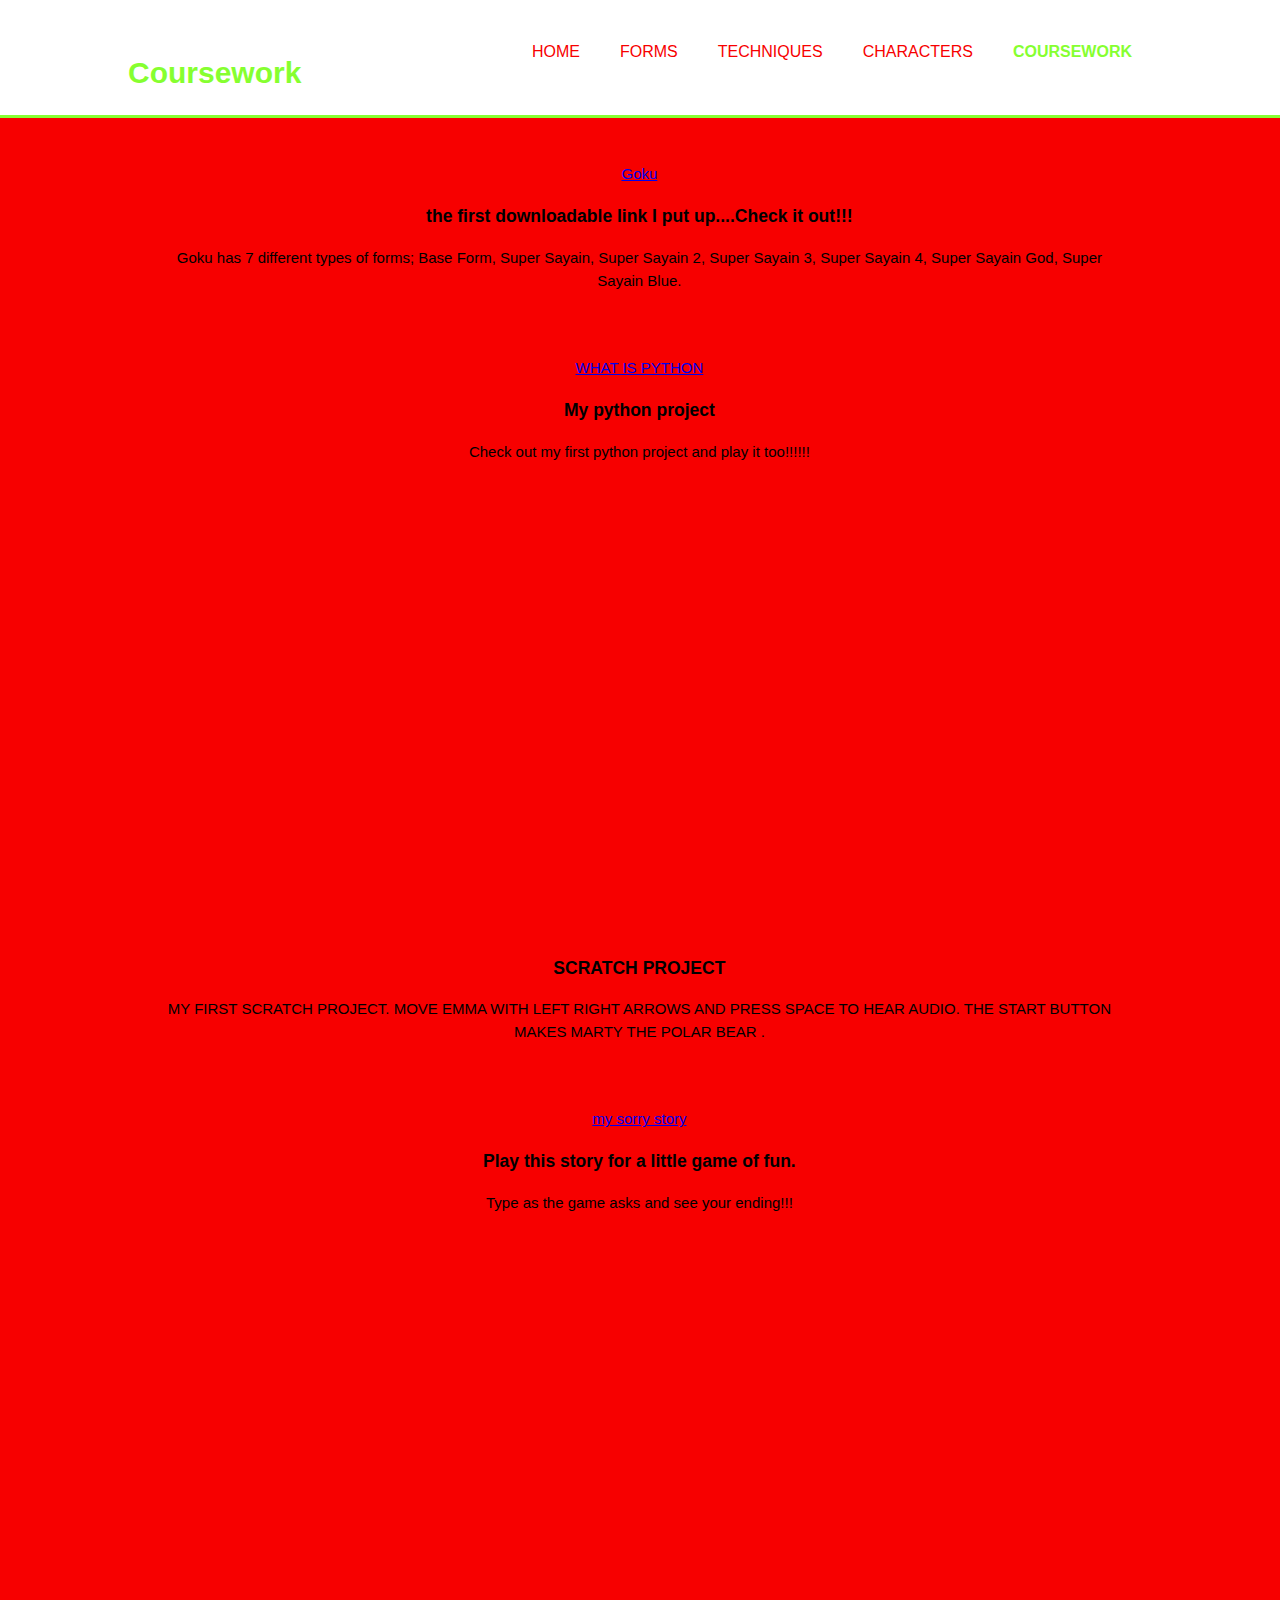
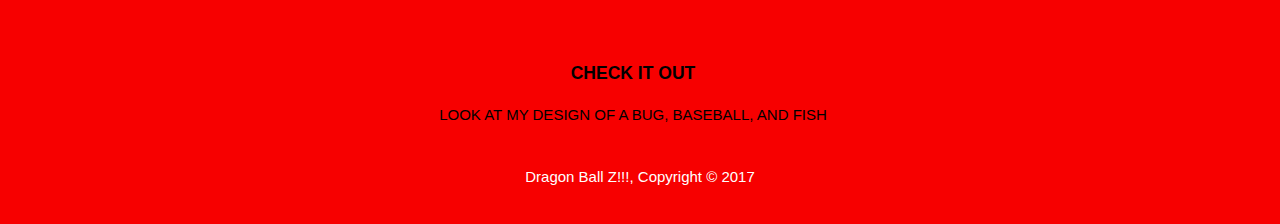
<file: page5.html>
<!DOCTYPE html>
<html><!DOCTYPE html>
<html>
	<head>
		<meta charset="utf-8">
		<meta name="viewport" content="width=device-width">
		<meta name="description" content="fun and free dragon ball z information">
		<meta name="keywords" content="dragon ball z, free, fun">
		<meta name="author" content="Perry Amador 2">			
		<title>Dragon Ball Z|Coursework</title>
		<link rel="stylesheet" href="style.css">
		<link rel="shortcut icon" type="image/x-icon" href="./img/kitty.jpg" />
	</head>
	<body>
		<header>
			<div class="container">
				<div id="branding">
					<h1><span class="highlight">Coursework</span></h1>
				</div>
				<nav>
					<ul>
							<li><a href="index.html">Home</a></li>
							<li><a href="page2.html">Forms</a></li>
							<li><a href="page3.html">Techniques</a></li>
							<li><a href="page4.html">Characters</a></li>
							<li class="current"><a href="page5.html">Coursework</a></li>
					</ul>
				</nav>
			</div>
		</header>
		
		
		
		
		
	
    
			<section id="boxes">
			<div class="container">
				<div class="box">
					<a href="./img/goku steel.jpeg" download>Goku</a>
					<h3> the first downloadable link I put up....Check it out!!!</h3>
					<p>Goku has 7 different types of forms; Base Form, Super Sayain,
					Super Sayain 2, Super Sayain 3, Super Sayain 4, Super Sayain God,
					Super Sayain Blue.</p>
				</div>	
				<div class="box">
					<a href="./img/Amador2.py" download>WHAT IS PYTHON</a>
					<h3>My python project</h3>
					<p>Check out my first python project and play it too!!!!!!</p>
				</div>	
				<div class="box">
					 <iframe allowtransparency="true" width="485" height="402" src="//scratch.mit.edu/projects/embed/197346974/?autostart=false" frameborder="0" allowfullscreen></iframe>
					<h3>SCRATCH PROJECT</h3>
					<p>MY FIRST SCRATCH PROJECT. MOVE EMMA WITH LEFT RIGHT ARROWS AND PRESS SPACE TO HEAR AUDIO.
					THE START BUTTON MAKES MARTY THE POLAR BEAR .</p>
				</div>
				<div class="box">
					 <a href="./img/story.py" download>my sorry story</a>
					<h3>Play this story for a little game of fun.</h3>
					<p>Type as the game asks and see your ending!!!</p>
				</div>
			</div>
			</div>
				<div class="box">
					 <iframe src="https://trinket.io/embed/python/85ce792979" width="100%" height="356" frameborder="0" marginwidth="0" marginheight="0" allowfullscreen></iframe>
					<h3>CHECK IT OUT</h3>
					<p>LOOK AT MY DESIGN OF A BUG, BASEBALL, AND FISH</p>
				</div>
			</div>
		
		<footer>
			<p>Dragon Ball Z!!!, Copyright &copy; 2017</p>
		</footer>
</file>
<file: style.css>
body{
    font: 15px/1.5 arial,Helvetica, sans-serif;
    padding:0;
    margin:0;
    background-color:#f70000;
}
 /* Global*/
.container{
    width:80%;
    margin:auto;
    overflow:hidden;
}
header ul{ 
    margin:0;
    padding:0;
}

.button_1{
    height:38px;
    background:#42f1f4;
    border:none;
    padding-left:20px;
    padding-right:20px;
    color:#ffffff;
}

    .dark{
        padding:15px;
        background:#86ff30;
        color:#ffffff;
        margin-top:15px;
        margin-bottom:15px;
        
    }

/*header**/
header{
    background:#ffffff;
    color:#f70000;
    padding-top:30px;
    min-height:70%;
    border-bottom:#86ff30 3px solid;
}

header a{
    color:#f70000;
    text-decoration:none;
    text-transform:uppercase;
    font-size:16px;
}



header li{
    float:left;
    display:inline;
    padding: 0 20px 0 20px;
}

header #branding{ 
    float:left;
}
header #branding hi{
    margin:0;
}
header nav{
    float:right;
    margin-top:10px;
}

header .highlight, header .current a{
    color:#86ff30;
    font-weight:bold;
}

header a:hover{
    color:#cccccc;
    font-weight:bold;
}

/*showcase*/
#showcase{
    min-height:30%;
    background:url("./images/background.png") no-repeat 0 -400px;
    text-align:center;
    color:#ffffff;
}


#showcase h1{
    margin-top: 100px;
    font-size:55px;
    margin-bottom:10px;
}

#showcase p{
    font-size:20px;
}

/*newsletter*/
#newsletter{ 
    padding:15px;
    color:#ffffff;
    background:#35424a
}

#newsletter h1{
    float:left;
}

#newsletter form{ 
    float:right;
    margin-top:15px;
}

#newsletter input[type="email"]{
padding:3px;
height:25px;
width:190px;
}

/*Boxes*/
#boxes{
    margin-top:20px;
}

#boxes .box{
    float: left;
    text-align: center;
    width: 95%;
    padding: 25px;
}

#boxes .box img{
    width:225px;
}

/*sidebar*/
aside#sidebar{
    float:right;
    width:30%;
    margin-top: 10px;
}

aside#sidebar .quote input, aside#sidebar .quote textarae{
    width:90%;
    padding:5px;
    
}

/*main-col*/
article#main-col{
    float:left;
    width:70%;
}

/*Services*/
ul#services li{
    list-style: none;
    padding: 20px;
    border:#cccccc solid 1px;
    margin-bottom: 5px;
    background:#35424a;

}
    



footer{
    padding:20px;
    margin-top:20px;
    color:#ffffff;
    background-color: #e841d;
    text-align:center;
}
</file>
